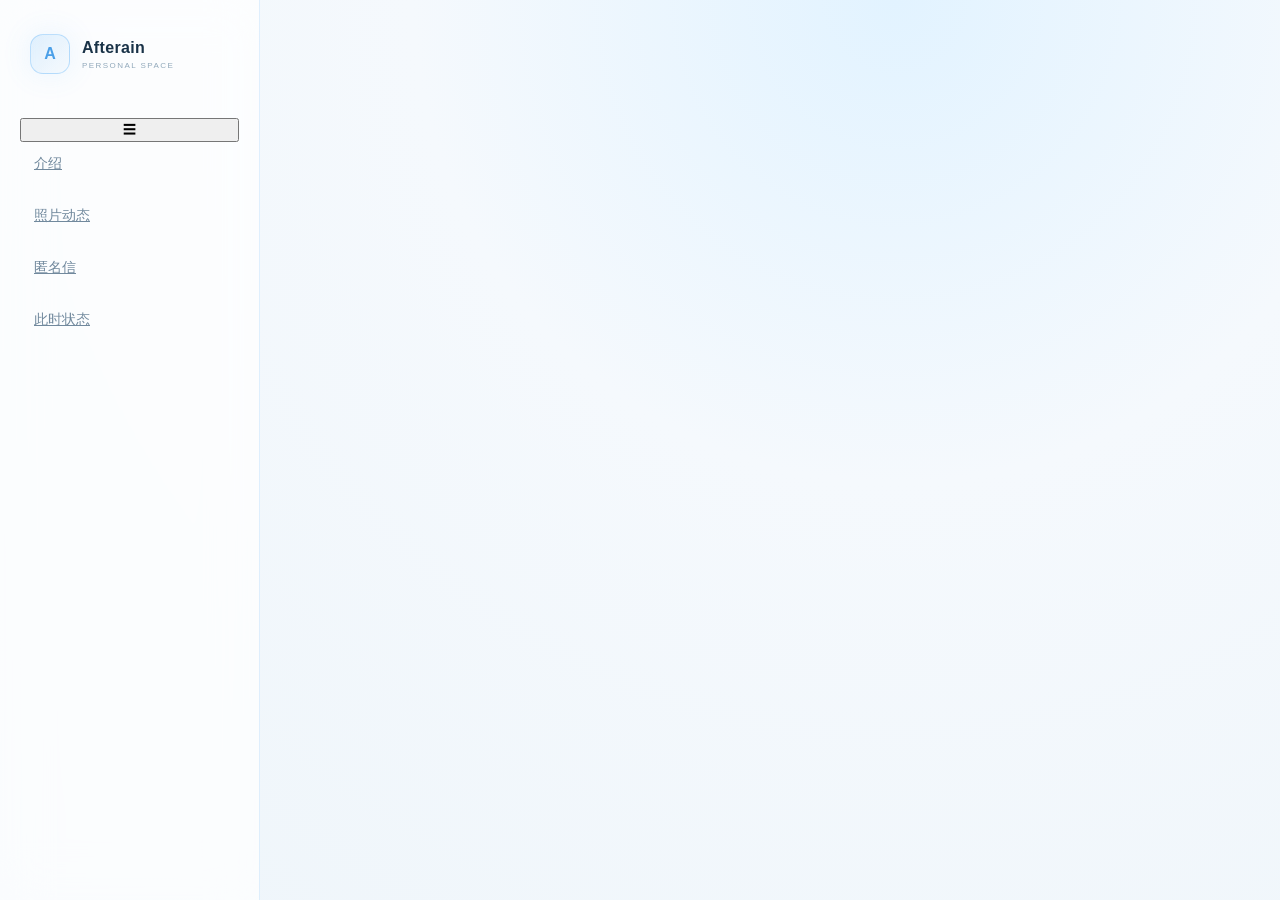
<file: public/letter.html>
<!doctype html>
<html lang="zh-CN">
<head>
  <meta charset="utf-8">
  <meta name="viewport" content="width=device-width,initial-scale=1,viewport-fit=cover">
  <title>匿名信 · Afterain</title>
  <link rel="stylesheet" href="style.css">
</head>
<body>
  <aside class="sidebar">
    <div class="brand"><span class="brand-mark">A</span><div><b>Afterain</b><small>PERSONAL SPACE</small></div></div>
    <button class="menu-toggle" aria-label="Toggle menu" aria-expanded="false" aria-controls="main-nav">☰</button>
    <nav id="main-nav">
      <a class="nav-item" href="index.html">介绍</a>
      <a class="nav-item" href="moments.html">照片动态</a>
      <a class="nav-item" href="letter.html">匿名信</a>
      <a class="nav-item" href="status.html">此时状态</a>
    </nav>
  </aside>

  <main class="content">
    <section class="page">
      <div class="page-head"><p class="eyebrow">ANONYMOUS LETTER</p><h2>匿名信</h2><p>想对我说点什么？不用留下名字。</p></div>
      <form id="letter-form" class="glass letter-form">
        <label>你的留言<textarea id="message" maxlength="2000" required placeholder="写下你想说的话……"></textarea></label>
        <div class="form-row"><label>回复邮箱 <span>（可选）</span><input id="replyTo" type="email" maxlength="120" placeholder="如果希望收到回复，可以留下邮箱"></label></div>
        <div class="hp" aria-hidden="true"><input id="website" tabindex="-1" autocomplete="off"></div>
        <button class="primary" type="submit">发送匿名信 <span>→</span></button>
        <p id="form-result" class="form-result"></p>
      </form>
    </section>
  </main>

  <script src="config.js"></script>
  <script src="app.js"></script>
</body>
</html>
</file>
<file: public/style.css>
:root{
  --bg:#f5f9fd;
  --panel:rgba(255,255,255,.78);
  --line:rgba(90,174,245,.18);

  --blue:#5aaef5;
  --cyan:#8bd4ff;

  --text:#172b3d;
  --muted:#71879a;

  --shadow:0 24px 70px rgba(66,120,160,.12);
}

*{
  box-sizing:border-box
}

html{
  scroll-behavior:smooth
}

body{
  margin:0;
  min-height:100vh;

  background:
    radial-gradient(
      circle at 70% 0%,
      #e2f3ff 0,
      #f5f9fd 38%,
      #eef5fa 100%
    );

  color:var(--text);

  font-family:
    Inter,
    -apple-system,
    BlinkMacSystemFont,
    "SF Pro Display",
    "PingFang SC",
    "Microsoft YaHei",
    sans-serif;

  overflow-x:hidden;
}


/* =========================
   Background
========================= */

.bg-orb{
  position:fixed;
  width:420px;
  height:420px;
  border-radius:50%;
  filter:blur(80px);
  opacity:.22;
  pointer-events:none;
}

.orb-a{
  background:#8bd4ff;
  top:-180px;
  right:2%;
}

.orb-b{
  background:#bceaff;
  bottom:-240px;
  left:15%;
}


/* =========================
   Sidebar
========================= */

.sidebar{
  position:fixed;
  z-index:10;
  left:0;
  top:0;

  width:260px;
  height:100vh;

  padding:34px 20px 24px;

  border-right:1px solid var(--line);

  background:rgba(255,255,255,.72);

  backdrop-filter:blur(24px);
  -webkit-backdrop-filter:blur(24px);

  display:flex;
  flex-direction:column;
}

.brand{
  display:flex;
  align-items:center;
  gap:12px;
  padding:0 10px 44px;
}

.brand-mark{
  display:grid;
  place-items:center;

  width:40px;
  height:40px;

  border:1px solid rgba(90,174,245,.35);
  border-radius:13px;

  background:
    linear-gradient(
      135deg,
      rgba(90,174,245,.18),
      rgba(90,174,245,.04)
    );

  font-weight:800;
  color:#4a9fe8;

  box-shadow:
    0 0 30px rgba(90,174,245,.12);
}

.brand b{
  display:block;
  font-size:16px;
  letter-spacing:.02em;
  color:#193247;
}

.brand small{
  display:block;
  color:#91a8ba;
  font-size:8px;
  letter-spacing:.18em;
  margin-top:4px;
}


/* =========================
   Navigation
========================= */

nav{
  display:grid;
  gap:8px;
}

.nav-item{
  width:100%;

  border:0;
  background:transparent;

  color:#71899d;

  text-align:left;

  padding:13px 14px;

  border-radius:13px;

  font-size:14px;

  cursor:pointer;

  transition:.25s;

  display:flex;
  align-items:center;
  gap:12px;
}

.nav-item span{
  font-size:18px;
  width:20px;
  text-align:center;
}

.nav-item:hover{
  color:#328bd1;

  background:
    rgba(90,174,245,.08);
}

.nav-item.active{
  color:#277fca;

  background:
    linear-gradient(
      90deg,
      rgba(90,174,245,.16),
      rgba(90,174,245,.035)
    );

  box-shadow:
    inset 2px 0 var(--blue);
}

.side-bottom{
  margin-top:auto;

  color:#91a9bb;

  font-size:10px;
  letter-spacing:.06em;

  padding:10px;
}

.dot{
  display:inline-block;

  width:6px;
  height:6px;

  border-radius:50%;

  background:#49c99b;

  box-shadow:
    0 0 12px rgba(73,201,155,.5);

  margin-right:7px;
}


/* =========================
   Main Content
========================= */

.content{
  margin-left:260px;

  min-height:100vh;

  padding:
    64px
    clamp(28px,6vw,100px);
}

.page{
  display:none;

  max-width:1050px;

  margin:0 auto;

  animation:
    fade .45s ease;
}

.page.active{
  display:block;
}

@keyframes fade{
  from{
    opacity:0;
    transform:translateY(8px)
  }

  to{
    opacity:1;
    transform:none
  }
}


/* =========================
   Glass Cards
========================= */

.glass{
  border:1px solid var(--line);

  background:
    linear-gradient(
      135deg,
      rgba(255,255,255,.86),
      rgba(248,252,255,.72)
    );

  box-shadow:var(--shadow);

  backdrop-filter:blur(18px);
  -webkit-backdrop-filter:blur(18px);
}


/* =========================
   Hero
========================= */

.hero-card{
  min-height:480px;

  border-radius:30px;

  padding:64px;

  display:flex;
  align-items:center;

  gap:60px;

  position:relative;

  overflow:hidden;
}

.hero-card:after{
  content:"";

  position:absolute;

  width:420px;
  height:420px;

  border:1px solid rgba(90,174,245,.12);

  border-radius:50%;

  right:-180px;
  top:-170px;
}

.avatar-wrap{
  width:210px;
  height:210px;

  flex:0 0 210px;

  border-radius:50%;

  padding:7px;

  background:
    linear-gradient(
      145deg,
      #a8ddff,
      #5aaef5 50%,
      #dff3ff
    );

  box-shadow:
    0 0 70px rgba(90,174,245,.22);
}

.avatar-wrap img{
  width:100%;
  height:100%;

  object-fit:cover;

  border-radius:50%;

  display:block;

  background:#edf7fd;
}

.eyebrow{
  font-size:10px;

  letter-spacing:.22em;

  color:#4b9fe0;

  font-weight:700;

  margin:0 0 14px;
}

.hero-copy h1{
  font-size:clamp(54px,7vw,88px);

  line-height:.95;

  margin:0 0 22px;

  letter-spacing:-.06em;

  color:#162d40;
}

.hero-copy h1 span{
  color:#55aef0;
}

.lead{
  font-size:21px;

  color:#365269;

  margin:0 0 12px;
}

.muted,
.page-head>p:last-child{
  color:var(--muted);

  line-height:1.8;
}


/* =========================
   Tags
========================= */

.chips{
  display:flex;

  flex-wrap:wrap;

  gap:8px;

  margin-top:28px;
}

.chips span{
  font-size:11px;

  color:#4d9bd1;

  padding:7px 10px;

  border:
    1px solid
    rgba(90,174,245,.20);

  border-radius:999px;

  background:
    rgba(90,174,245,.07);
}


/* =========================
   Mini Cards
========================= */

.section-grid{
  display:grid;

  grid-template-columns:
    repeat(3,1fr);

  gap:14px;

  margin-top:14px;
}

.mini-card{
  padding:25px;

  border-radius:20px;

  min-height:180px;
}

.mini-card .icon{
  color:#68a9d5;

  font-size:11px;

  letter-spacing:.1em;
}

.mini-card h3{
  margin:22px 0 8px;

  font-size:16px;

  color:#263f53;
}

.mini-card p{
  color:#7b91a3;

  font-size:13px;

  line-height:1.8;

  margin:0;
}


/* =========================
   Page Header
========================= */

.page-head{
  padding:18px 4px 35px;
}

.page-head h2{
  font-size:48px;

  letter-spacing:-.04em;

  margin:0 0 8px;

  color:#1b3449;
}

.page-head>p:last-child{
  margin:0;
}


/* =========================
   Timeline
========================= */

.timeline{
  position:relative;

  margin-left:20px;

  padding-left:38px;

  border-left:
    1px solid
    rgba(90,174,245,.20);
}

.moment{
  position:relative;

  margin:0 0 32px;
}

.moment:before{
  content:"";

  position:absolute;

  width:9px;
  height:9px;

  border-radius:50%;

  background:#61b9f4;

  left:-43px;
  top:28px;

  box-shadow:
    0 0 18px rgba(38,153,239,.35);
}

.moment-date{
  font-size:11px;

  color:#70a5c9;

  letter-spacing:.12em;

  margin-bottom:9px;
}

.moment-card{
  border-radius:22px;

  overflow:hidden;
}

.moment-img{
  display:block;

  width:100%;

  max-height:540px;

  object-fit:cover;

  background:#edf6fb;
}

.moment-body{
  padding:18px 20px 20px;
}

.moment-title{
  margin:0 0 6px;

  font-size:16px;

  color:#294359;
}

.moment-desc{
  margin:0;

  color:#7b91a3;

  font-size:13px;

  line-height:1.7;
}


/* =========================
   Letter Form
========================= */

.letter-form{
  border-radius:24px;

  padding:32px;

  max-width:760px;
}

label{
  display:block;

  color:#527087;

  font-size:13px;
}

label span{
  color:#9aafbe;
}

textarea,
input{
  display:block;

  width:100%;

  margin-top:10px;

  border:
    1px solid
    rgba(90,174,245,.18);

  border-radius:14px;

  background:
    rgba(255,255,255,.72);

  color:#263f53;

  padding:14px;

  font:inherit;

  outline:none;

  transition:.2s;
}

textarea{
  min-height:230px;

  resize:vertical;
}

textarea:focus,
input:focus{
  border-color:
    rgba(74,168,255,.55);

  box-shadow:
    0 0 0 3px
    rgba(74,168,255,.08);
}

.form-row{
  margin-top:16px;
}


/* =========================
   Buttons
========================= */

.primary{
  margin-top:20px;

  border:0;

  border-radius:13px;

  padding:13px 18px;

  background:
    linear-gradient(
      135deg,
      #69c0fa,
      #4b9fe5
    );

  color:white;

  font-weight:700;

  cursor:pointer;

  box-shadow:
    0 10px 28px
    rgba(24,121,220,.16);

  transition:.2s;
}

.primary:hover{
  filter:brightness(1.04);

  transform:translateY(-1px);
}

.primary span{
  margin-left:8px;
}

.form-result{
  min-height:20px;

  font-size:12px;

  color:#7195ad;
}

.hp{
  position:absolute;
  left:-9999px;
}


/* =========================
   Status
========================= */

.status-card{
  border-radius:26px;

  padding:42px;

  display:flex;

  align-items:center;

  gap:28px;
}

.status-ring{
  width:80px;
  height:80px;

  border-radius:50%;

  display:grid;

  place-items:center;

  border:
    1px solid
    rgba(71,192,255,.25);

  background:
    rgba(55,166,237,.08);

  box-shadow:
    0 0 50px
    rgba(50,170,255,.13);
}

.status-ring span{
  width:16px;
  height:16px;

  border-radius:50%;

  background:#55d5a4;

  box-shadow:
    0 0 22px
    rgba(85,213,164,.4);
}

.status-card h3{
  font-size:27px;

  margin:0 0 8px;

  color:#294359;
}

.status-card time{
  font-size:10px;

  color:#7895aa;

  letter-spacing:.1em;
}

.status-note{
  margin-top:14px;

  border-radius:18px;

  padding:18px 22px;

  display:flex;

  gap:12px;

  align-items:center;

  color:#71899c;

  font-size:12px;
}

.status-note span{
  color:#56aef0;
}

.status-note p{
  margin:0;
}

.status-note code{
  color:#68a9d5;
}


/* =========================
   Mobile
========================= */

@media(max-width:800px){

  :root{
    --mobile-pad:18px
  }

  body{
    padding-bottom:
      env(safe-area-inset-bottom);
  }

  .sidebar{
    position:fixed;

    z-index:30;

    left:0;
    right:0;
    top:0;

    width:100%;

    height:auto;

    min-height:68px;

    padding:
      calc(10px + env(safe-area-inset-top))
      14px
      10px;

    border-right:0;

    border-bottom:
      1px solid var(--line);

    background:
      rgba(255,255,255,.88);

    backdrop-filter:blur(24px);
    -webkit-backdrop-filter:blur(24px);

    display:block;
  }

  .brand{
    height:48px;

    padding:0 4px;

    display:flex;

    gap:10px;
  }

  .brand-mark{
    width:38px;
    height:38px;

    border-radius:12px;
  }

  .brand>div{
    display:block
  }

  .brand b{
    font-size:15px;
  }

  .brand small{
    font-size:7px;
  }

  .sidebar::after{
    content:"菜单";

    position:absolute;

    right:17px;

    top:
      calc(
        50% +
        env(safe-area-inset-top)/2
      );

    transform:translateY(-50%);

    color:#263f53;

    font-size:14px;

    letter-spacing:.14em;

    pointer-events:none;
  }

  nav{
    display:flex;

    gap:6px;

    overflow-x:auto;

    padding:0 0 2px;

    max-height:0;

    opacity:0;

    pointer-events:none;

    transition:
      max-height .25s ease,
      opacity .2s ease,
      padding .25s ease;
  }

  .sidebar:focus-within nav,
  .sidebar:hover nav{
    max-height:70px;

    opacity:1;

    pointer-events:auto;

    padding:5px 0 2px;
  }

  .nav-item{
    flex:0 0 auto;

    width:auto;

    justify-content:center;

    text-align:center;

    padding:10px 13px;

    border-radius:12px;

    font-size:12px;

    gap:6px;
  }

  .nav-item span{
    font-size:15px;

    width:auto;
  }

  .side-bottom{
    display:none;
  }

  .content{
    margin-left:0;

    padding:
      calc(88px + env(safe-area-inset-top))
      var(--mobile-pad)
      calc(35px + env(safe-area-inset-bottom));

    min-height:100vh;
  }

  .page{
    max-width:none;
  }

  .hero-card{
    min-height:0;

    padding:34px 22px 30px;

    display:block;

    text-align:center;

    border-radius:24px;
  }

  .avatar-wrap{
    margin:0 auto 25px;

    width:142px;
    height:142px;
  }

  .hero-copy h1{
    font-size:
      clamp(50px,16vw,66px);

    margin-bottom:17px;
  }

  .lead{
    font-size:17px;

    line-height:1.6;
  }

  .hero-copy .muted{
    font-size:12px;

    line-height:1.85;
  }

  .chips{
    justify-content:center;

    margin-top:22px;
  }

  .chips span{
    font-size:10px;
  }

  .section-grid{
    grid-template-columns:1fr;

    gap:10px;

    margin-top:10px;
  }

  .mini-card{
    min-height:0;

    padding:21px;

    border-radius:18px;
  }

  .mini-card h3{
    margin:15px 0 7px;
  }

  .mini-card p{
    font-size:12px;
  }

  .page-head{
    padding:10px 2px 27px;
  }

  .page-head h2{
    font-size:38px;

    margin-bottom:6px;
  }

  .page-head>p:last-child{
    font-size:12px;

    line-height:1.7;
  }

  .timeline{
    margin-left:7px;

    padding-left:25px;
  }

  .moment{
    margin-bottom:25px;
  }

  .moment:before{
    left:-30px;

    top:22px;

    width:8px;
    height:8px;
  }

  .moment-date{
    font-size:9px;

    margin-bottom:7px;
  }

  .moment-card{
    border-radius:18px;
  }

  .moment-img{
    width:100%;

    max-height:none;

    aspect-ratio:4/3;

    object-fit:cover;
  }

  .moment-body{
    padding:15px 16px 17px;
  }

  .moment-title{
    font-size:14px;
  }

  .moment-desc{
    font-size:11px;

    line-height:1.75;
  }

  .letter-form{
    padding:22px 18px;

    border-radius:20px;
  }

  textarea{
    min-height:190px;

    font-size:14px;
  }

  input{
    font-size:14px;
  }

  .primary{
    width:100%;

    padding:14px 18px;

    min-height:48px;
  }

  .status-card{
    padding:28px 22px;

    display:block;

    border-radius:22px;
  }

  .status-ring{
    margin:0 auto 23px;

    width:72px;
    height:72px;
  }

  .status-card h3{
    font-size:22px;

    line-height:1.45;
  }

  .status-card .muted{
    font-size:12px;
  }

  .status-note{
    align-items:flex-start;

    border-radius:16px;

    padding:15px 16px;

    font-size:11px;

    line-height:1.7;
  }

  img,
  textarea,
  input,
  button{
    max-width:100%;
  }

  code{
    overflow-wrap:anywhere;
  }
}


/* =========================
   Desktop Navigation
========================= */

@media(min-width:801px){

  .sidebar nav{
    display:grid;
  }
}


/* =========================
   Small Phones
========================= */

@media(max-width:380px){

  .content{
    padding-left:14px;

    padding-right:14px;
  }

  .hero-card{
    padding-left:17px;

    padding-right:17px;
  }

  .hero-copy h1{
    font-size:48px;
  }

  .chips span{
    padding:6px 8px;
  }
  

}
</file>
